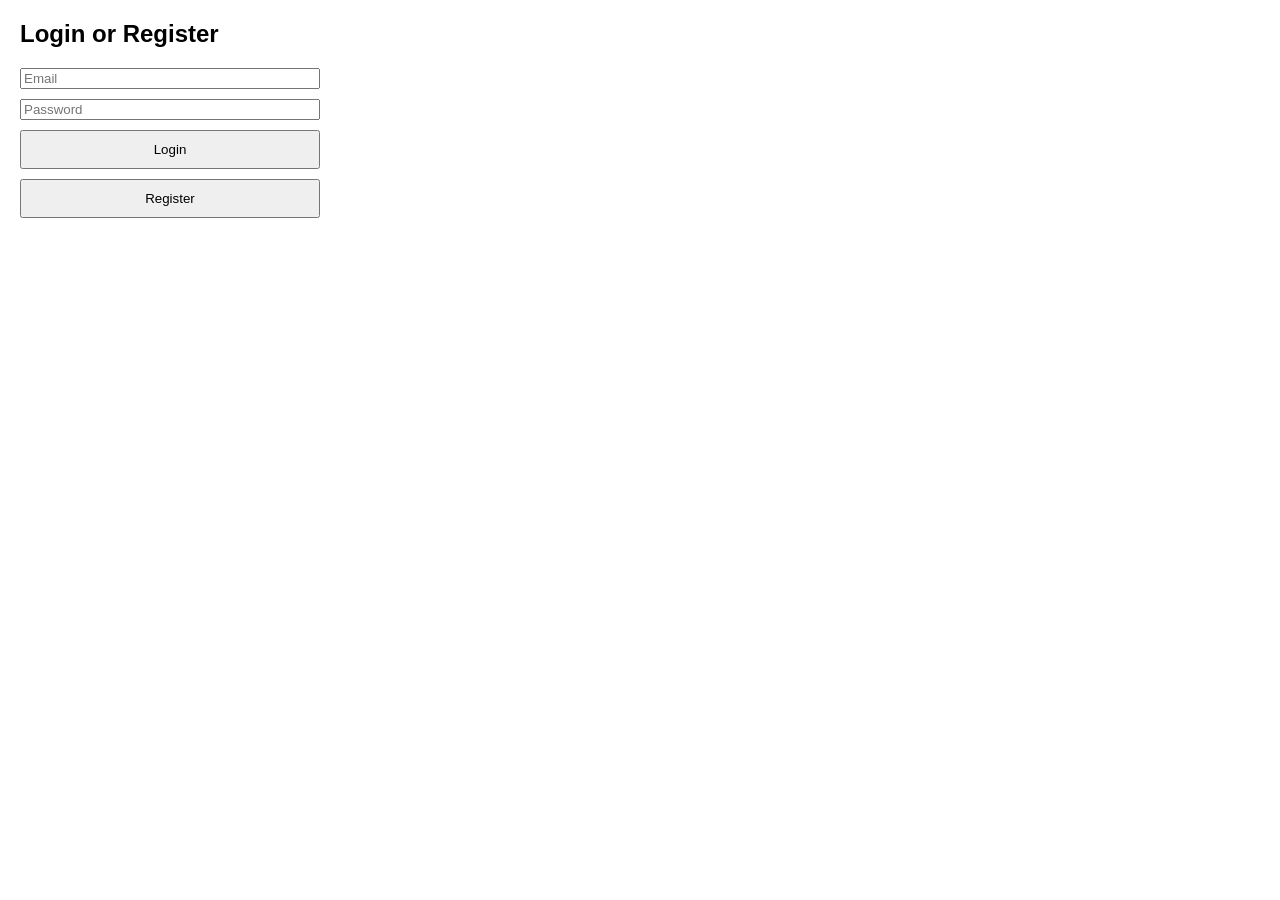
<file: index.html>
<!DOCTYPE html>
<html lang="en">
  <head>
    <meta charset="UTF-8" />
    <meta name="viewport" content="width=device-width, initial-scale=1.0" />
    <title>Basic E-Commerce</title>
    <link rel="stylesheet" href="styles.css" />
  </head>
  <body>
    <div id="auth-section">
      <h2>Login or Register</h2>
      <form id="auth-form">
        <input type="email" id="email" placeholder="Email" required />
        <input type="password" id="password" placeholder="Password" required />
        <button type="submit" id="login-btn">Login</button>
        <button type="button" id="register-btn">Register</button>
      </form>
    </div>

    <div id="home-section" style="display: none">
      <h2>Welcome to the Store</h2>
      <div id="products"></div>
      <button id="view-cart-btn">View Cart</button>
    </div>

    <div id="cart-section" style="display: none">
      <h2>Your Cart</h2>
      <ul id="cart-items"></ul>
      <p>Total: $<span id="cart-total">0</span></p>
      <button id="checkout-btn">Place Order</button>
      <button id="back-to-home-btn">Back to Home</button>
    </div>

    <div id="checkout-section" style="display: none">
      <h2>Checkout</h2>
      <form id="payment-form">
        <label>Payment Method:</label>
        <select id="payment-method">
          <option value="credit">Credit Card</option>
          <option value="paypal">PayPal</option>
          <option value="cash">Cash on Delivery</option>
        </select>
        <button type="submit">Complete Order</button>
      </form>
      <button id="back-to-cart-btn">Back to Cart</button>
    </div>

    <script src="script.js"></script>
  </body>
</html>
</file>
<file: styles.css>
body {
  font-family: Arial, sans-serif;
  margin: 20px;
}
form {
  display: flex;
  flex-direction: column;
  gap: 10px;
  max-width: 300px;
}
button {
  padding: 10px;
  cursor: pointer;
}
#products {
  display: grid;
  grid-template-columns: repeat(auto-fit, minmax(200px, 1fr));
  gap: 20px;
}
.product {
  border: 1px solid #ccc;
  padding: 10px;
  text-align: center;
}
.product img {
  max-width: 100%;
  height: 150px;
}
#cart-items li {
  display: flex;
  justify-content: space-between;
}
</file>
